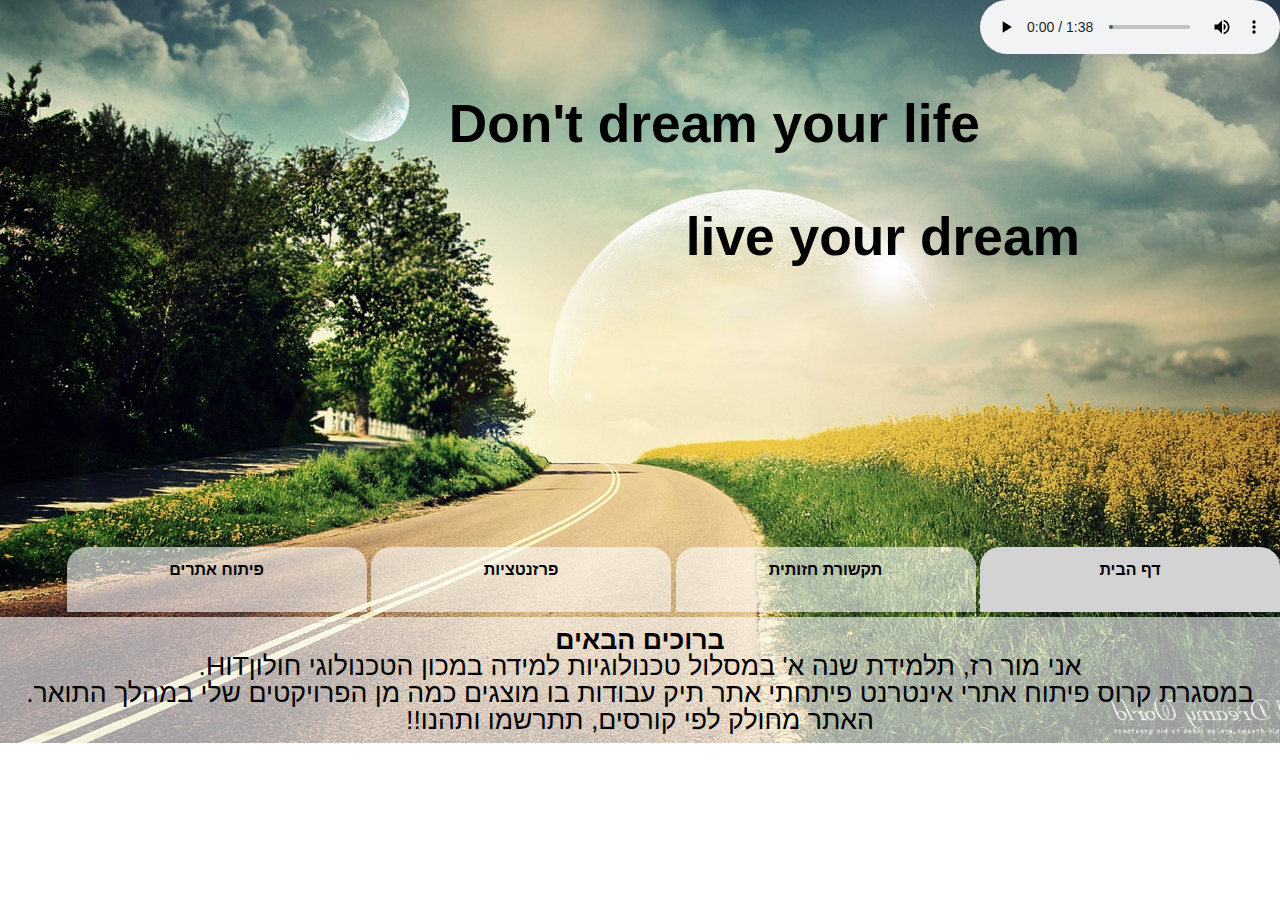
<file: task5_MorRaz/index.html>
﻿<!doctype html>
<html lang="">
<head>
    <meta charset="utf-8" />
    <title>תיק העבודות של מור רז</title>
    <meta name="description" content="ברוכים הבאים אל תיק העבודות שלי. מוזמנים להינות ממיטב התוצרים  שלי בתואר" />
    <meta name="keywords" content="תיק עבודות, תואר ראשון,טכנולוגיות למידה" />
    <meta name="author" content="Mor Raz" />
    <meta name="viewport" content="width=device-width, initial-scale=1.0, user-scalable=yes">

    <!-- CSS -->
    <link href="styles/reset.css" rel="stylesheet" />
    <link href="styles/myStyle.css" rel="stylesheet" />


    <!-- Scripts -->
    <script src="jScripts/jquery-1.12.0.min.js"></script>

</head>
<body>
    <div id="container">
        <header>
            <audio controls id="Audio">
                <source src="audio/Sommersturm Niki Reiser - Sommersturm.mp3" type="audio/mpeg">
                Your browser does not support the audio tag.
            </audio>
            <h1 id="mishpat">Don't dream your life   </h1>
            <h1 id="mishpat2"> live your dream  </h1>
            <nav id="indexp">
                <ul>
                    <li class="selected"><a href="index.html"> דף הבית</a></li>
                    <li><a href="page1.html"> תקשורת חזותית </a> </li>
                    <li><a href="page2.html">פרזנטציות</a></li>
                    <li><a href="page3.html">פיתוח אתרים </a></li>
                </ul>
            </nav>
        </header>
        <section id="page1">

            <h2>ברוכים הבאים</h2>
            <p>
                אני מור רז, תלמידת שנה א' במסלול טכנולוגיות למידה במכון הטכנולוגי חולוןHIT. <br />
                במסגרת קרוס פיתוח אתרי אינטרנט פיתחתי אתר תיק עבודות בו מוצגים כמה מן הפרויקטים שלי במהלך התואר.  <br />
                האתר מחולק לפי קורסים, תתרשמו ותהנו!! <br />
            </p>


        </section>
    </div>
</body>
</html>
</file>
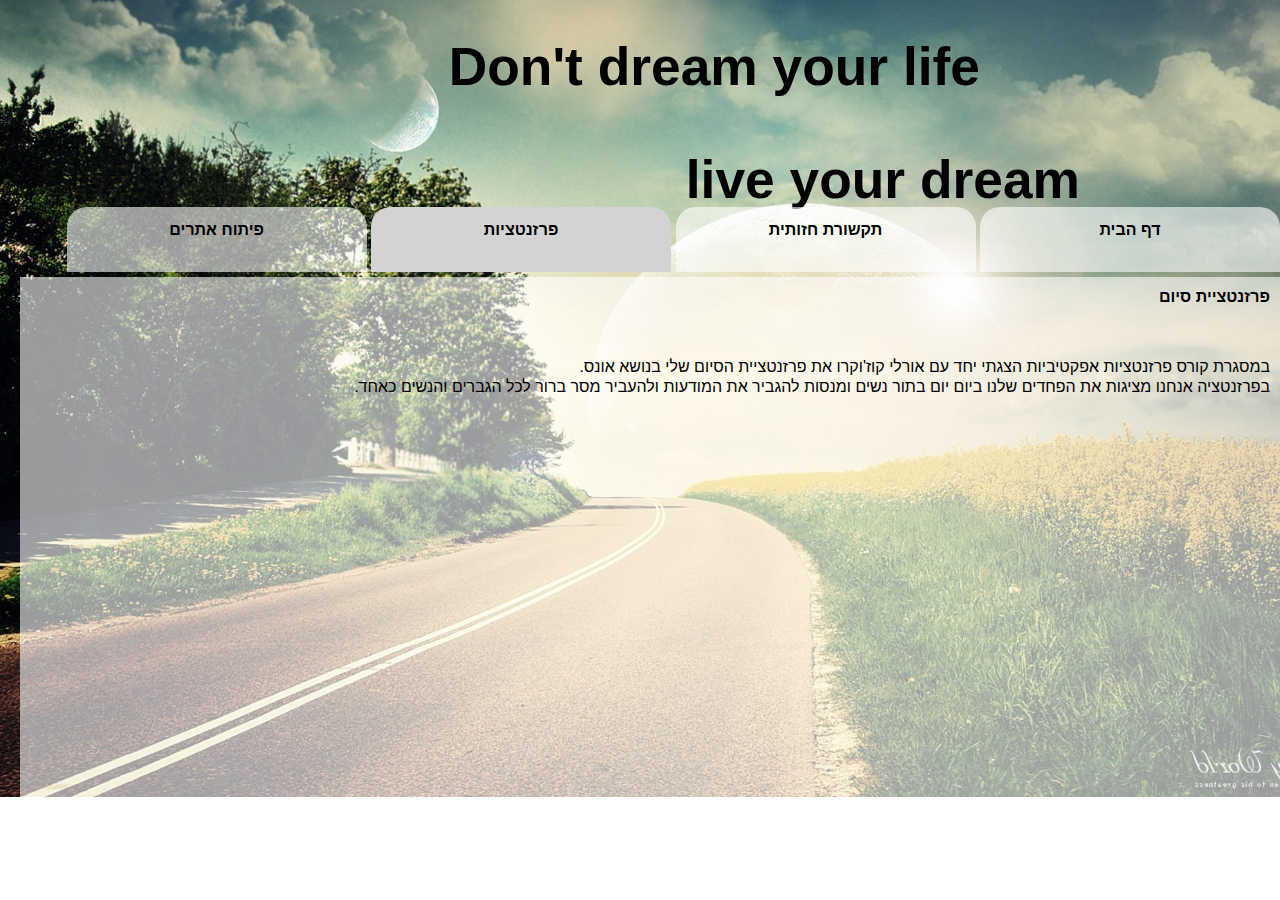
<file: task5_MorRaz/page2.html>
﻿<!doctype html>
<html lang="">
<head>
    <meta charset="utf-8" />
    <title></title>
    <meta name="description" content="ברוכים הבאים אל תיק העבודות שלי. מוזמנים להינות ממיטב התוצרים  שלי בתואר" />
    <meta name="keywords" content="תיק עבודות, תואר ראשון,טכנולוגיות למידה,פרזנטציות אפקטיביות" />
    <meta name="author" content="Mor Raz" />
    <meta name="viewport" content="width=device-width, initial-scale=1.0, user-scalable=yes">

    <!-- CSS -->
    <link href="styles/reset.css" rel="stylesheet" />
    <link href="styles/myStyle.css" rel="stylesheet" />


    <!-- Scripts -->
    <script src="jScripts/jquery-1.12.0.min.js"></script>

</head>
<body>
    <div id="container">
        <header>
            <h1 id="mishpat">Don't dream your life   </h1>
            <h1 id="mishpat2"> live your dream  </h1>
            <nav>
                <ul>
                    <li><a href="index.html">דף הבית</a></li>
                    <li><a href="page1.html">תקשורת חזותית</a></li>
                    <li class="selected"><a  href="page2.htm2">פרזנטציות</a></li>
                    <li><a href="page3.html">פיתוח אתרים </a></li>

                </ul>
            </nav>
        </header>
                    <section class="tohen">
                        <h2> פרזנטציית סיום </h2>

                <p class="piskap">
                    במסגרת קורס פרזנטציות אפקטיביות הצגתי יחד עם אורלי קוז'וקרו את פרזנטציית הסיום שלי בנושא אונס. <br />
                    בפרזנטציה אנחנו מציגות את הפחדים שלנו ביום יום בתור נשים ומנסות להגביר את המודעות ולהעביר מסר ברור לכל הגברים והנשים כאחד. <br />
                </p>
                <iframe id="video" width="560" height="315" src="https://www.youtube.com/embed/6Hy4nEgdmOI" frameborder="0" allowfullscreen></iframe>
    
            </section>
        
    </div>
</body>
</html>
</file>
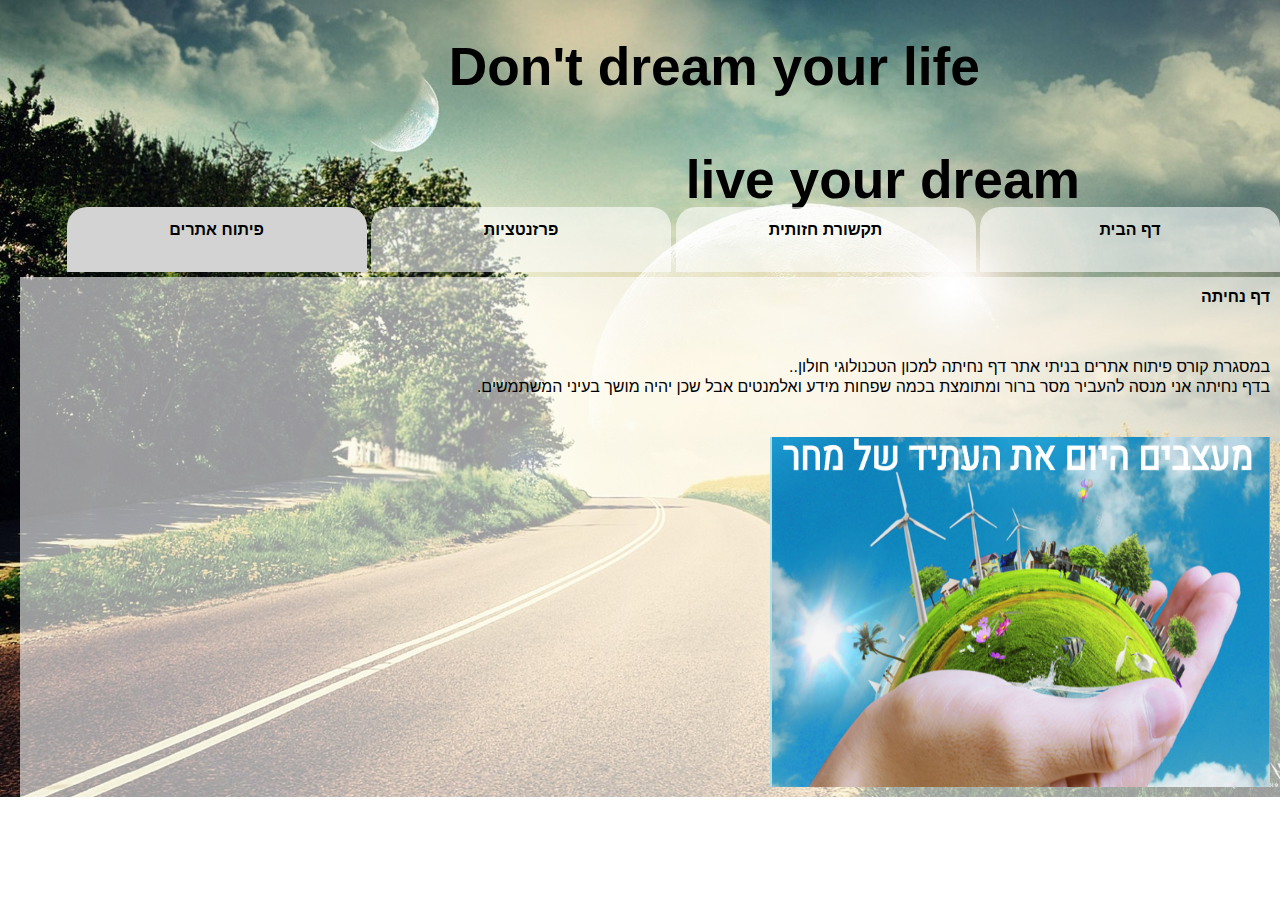
<file: task5_MorRaz/page3.html>
﻿<!doctype html>
<html lang="">
<head>
    <meta charset="utf-8" />
    <title></title>
    <meta name="description" content="ברוכים הבאים אל תיק העבודות שלי. מוזמנים להינות ממיטב התוצרים  שלי בתואר" />
    <meta name="keywords" content="תיק עבודות, תואר ראשון,טכנולוגיות למידה,פיתוח אתרים, דף תחיתה" />
    <meta name="author" content="Mor Raz" />
    <meta name="viewport" content="width=device-width, initial-scale=1.0, user-scalable=yes">

    <!-- CSS -->
    <link href="styles/reset.css" rel="stylesheet" />
    <link href="styles/myStyle.css" rel="stylesheet" />


    <!-- Scripts -->
    <script src="jScripts/jquery-1.12.0.min.js"></script>

</head>
<body>
    <div id="container">
        <header>
            <h1 id="mishpat">Don't dream your life   </h1>
            <h1 id="mishpat2"> live your dream  </h1>
                        <nav>
                <ul>
                    <li><a href="index.html">דף הבית</a></li>
                    <li><a href="page1.html">תקשורת חזותית</a></li>
                    <li><a href="page2.html">פרזנטציות</a></li>
                    <li class="selected" ><a  href="page3.htm3">פיתוח אתרים </a></li>

                </ul>
            </nav>
        </header>
        <section class="tohen">
            <h2> דף נחיתה</h2>
            <p class="piskap">
                במסגרת קורס פיתוח אתרים בניתי אתר דף נחיתה למכון הטכנולוגי חולון..<br />
                בדף נחיתה אני מנסה להעביר מסר ברור ומתומצת בכמה שפחות מידע ואלמנטים אבל שכן יהיה מושך בעיני המשתמשים.<br />
            </p>
            <a href=https://morraz.github.io/webdevelopmentcourse2/Task4_morraz/index.html target="_blank"><img id="landingp"  src="image/landingpage.PNG" height="350" width="500" alt="landing page" title="דף נחיתה"/> </a>
        </section>
    </div>
</body>
</html>
</file>
<file: task5_MorRaz/styles/myStyle.css>
body {
    direction: rtl;
    font-family: Arial;
}

#container {
    background-image: url('../image/Background picture2.jpg');
    background-size: cover;
    background-repeat: no-repeat;
    margin: 0 auto;
}

#mishpat {
    padding-top: 40px;
    padding-right: 300px;
    font-size: 40pt;
}

#mishpat2 {
    padding-top: 60px;
    padding-right: 200px;
    font-size: 40pt;
}


}
/*����� ����� ����� */
nav {
    width: 1240px;
    margin-top: 200px;
    padding-right: 20px;
}

    nav ul li {
        display: inline-block;
        background-color: rgba(255,255,255,0.6);
        border-radius: 20px 20px 0px 0px;
        height: 50px;
        width: 300px;
        text-align: center;
        padding-top: 15px;
    }

        nav ul li a {
            text-decoration: none;
            color: black;
    font-weight: bold;
        }

 

    nav ul li.selected {
        background-color: lightgray;
    }


#page1
{
    background: rgba(255,255,255,0.6);
    margin-top: 5px;
    padding: 10px;
    font-size: 20pt;
text-align:center;

}


.tohen {
    background: rgba(255,255,255,0.6);
    height:500px;
    width:1240px;
        margin-top:5px;
        padding:10px;
        line-height:20px;


}

#indexp{
    margin-top: 283px;
}
.piskap{
    margin-top:50px;
}

   #piska2 {
    margin-top: 50px;
}



#tikshoret {
     height: 800px;
    width: 300px;
    display: inline-block;
    float: left;
    margin-top: -359px;
}


#pic2{
    margin-top:27px;
}
#video {
   margin-right: 322px;
    margin-top: 59px;

}
#landingp{
    margin-top:40px;
}

#pic2, #collag, #landingp:hover{
opacity: 0.7;
}
</file>
